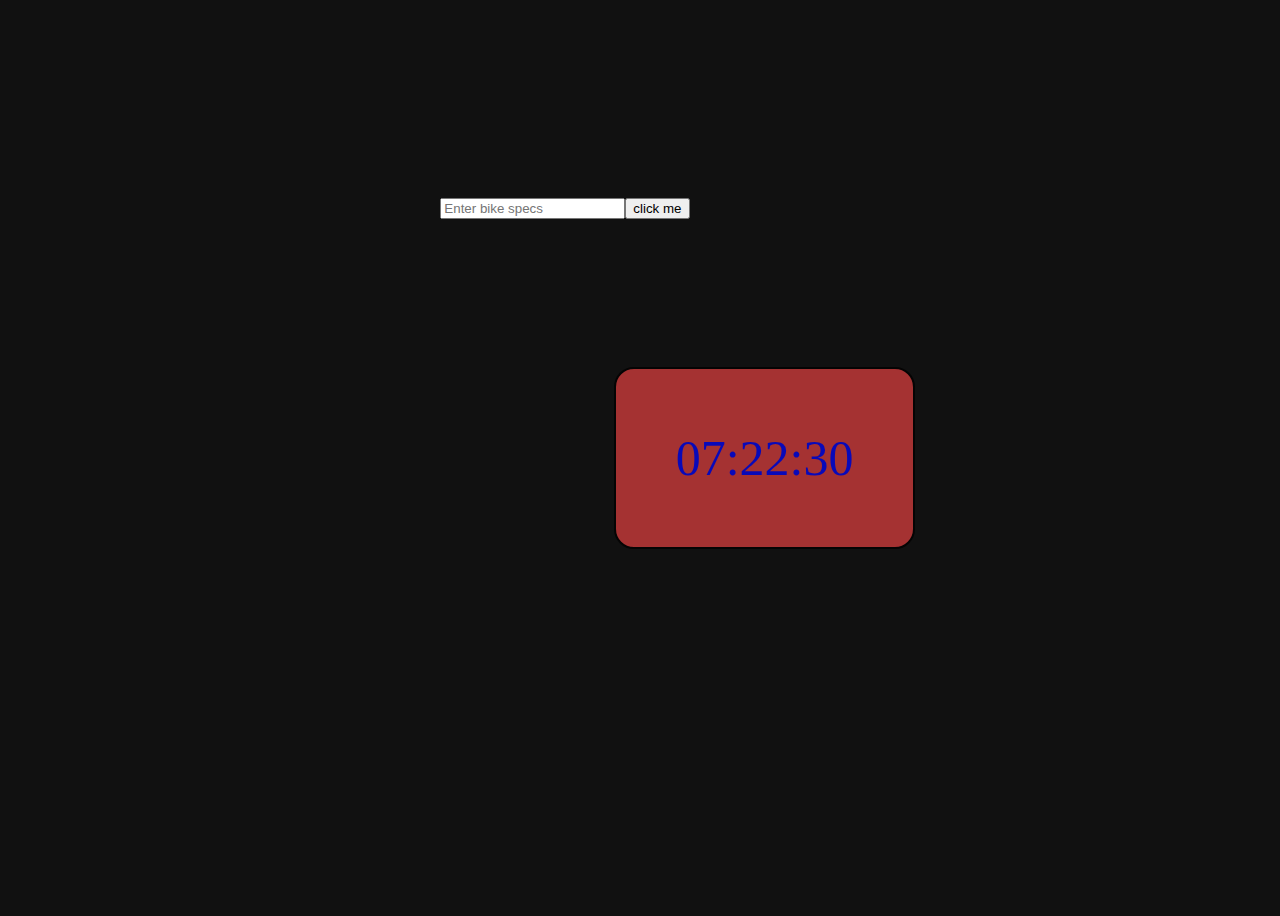
<file: Clock/index.html>
<!DOCTYPE html>
<html lang="en">
    <head>
        <title>Ditigal Clock</title>
        <meta charset="UTF-8">
        <meta name="viewport" content="width=device-width, initial-scale=1">
        <link href="style.css" rel="stylesheet">
    </head>
    <input id="bikeSpecs" type="text" placeholder="Enter bike specs">
    <button class="button" onclick="bikeInfo()">click me</button>
      <div>
       <p class="bikeSpecs"></p>
        </div>
    <body>
      

    </div>
    <div class="clock-container">
  <div id="time">00:00:00</div>
   </div>


  




 <script src="script.js"></script>
</body>
</html>
</file>
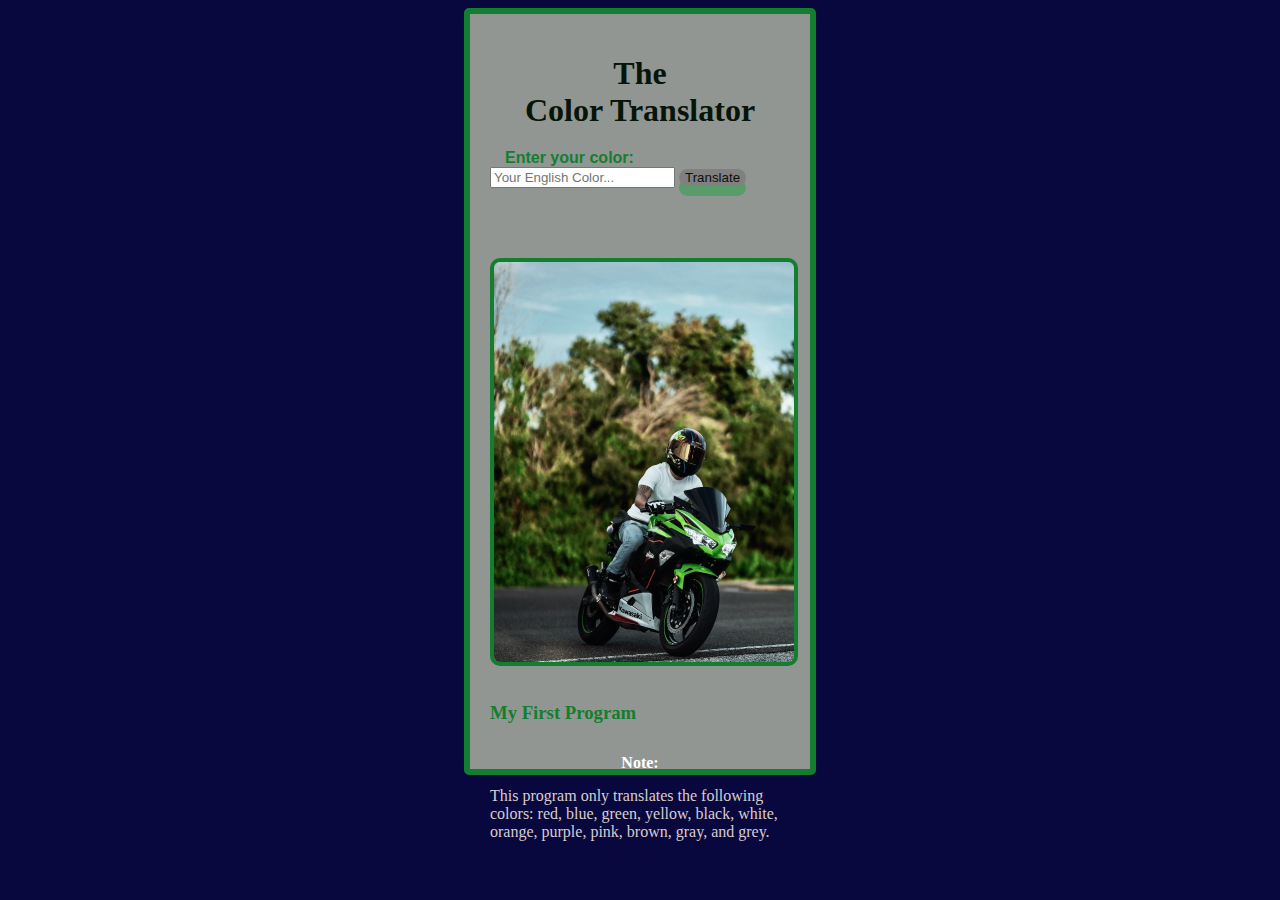
<file: colorTranslator/index.html>
<!DOCTYPE html>
<html lang="en">
    <head>
        <meta charset="UTF-8">
        <meta name="viewport" content="width=device-width, initial-scale=1.0">
        <title>Color Translator</title>
        <link rel="stylesheet" href="style.css">
    </head>
    <body>
        <div class="container">
            <h1>The <br> Color Translator</h1>
            <div class="input-container">
                <label class="text" for="englishColor">Enter your
                    color:</label><br>
                <input type="text" id="englishColor"
                    placeholder="Your English Color...">
                <button onclick="translateColor()">Translate</button>
            </div>
            <div>
                <img src="./media/meandbike.jpg" alt="Me and my bike">
            </div>

            <p id="translatedColor"></p>
            <h3 class="firstProgram">My First Program</h3>
            <p class="footerText">
                <div class="note">
                    <strong>Note:</strong>
                </div>
                <div class="footerText">
                    This program only translates the
                    following colors: red, blue, green, yellow, black, white,
                    orange, purple, pink, brown, gray, and grey.
                </p>

            </div>

            <script src="script.js"></script>
        </body>
    </html>
</file>
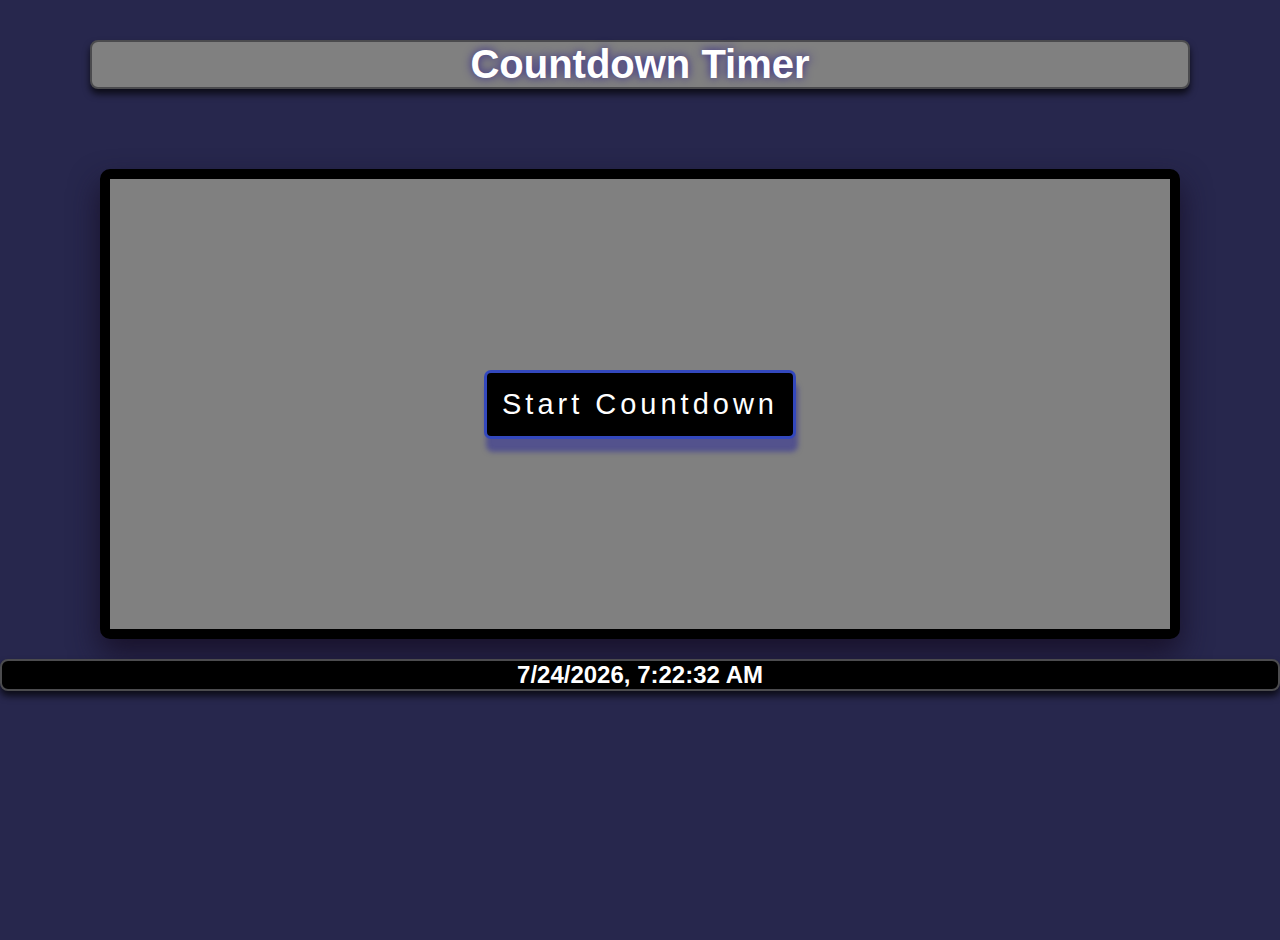
<file: CountDownImageArray/index.html>
<!DOCTYPE html>
<html lang="en">
    <head>
        <meta charset="UTF-8">
        <meta name="viewport" content="width=device-width, initial-scale=1.0">
        <link rel="stylesheet" type="text/css" href="styles.css">
        <title>Program 5 CountDown</title>
    </head>
    <h1 id="title">Countdown Timer</h1>
    <body>
        <div class="container">
            <button id="start">Start Countdown</button>
            <p id="timer"></p>
            <!-- container for the slideshow images; hidden until countdown finishes -->
            <div id="image-container" aria-hidden="true"></div>
        </div>

        <!-- the date display -->
        <div id="date"></div>

        <script src="script.js"></script>
    </body>
</html>
</file>
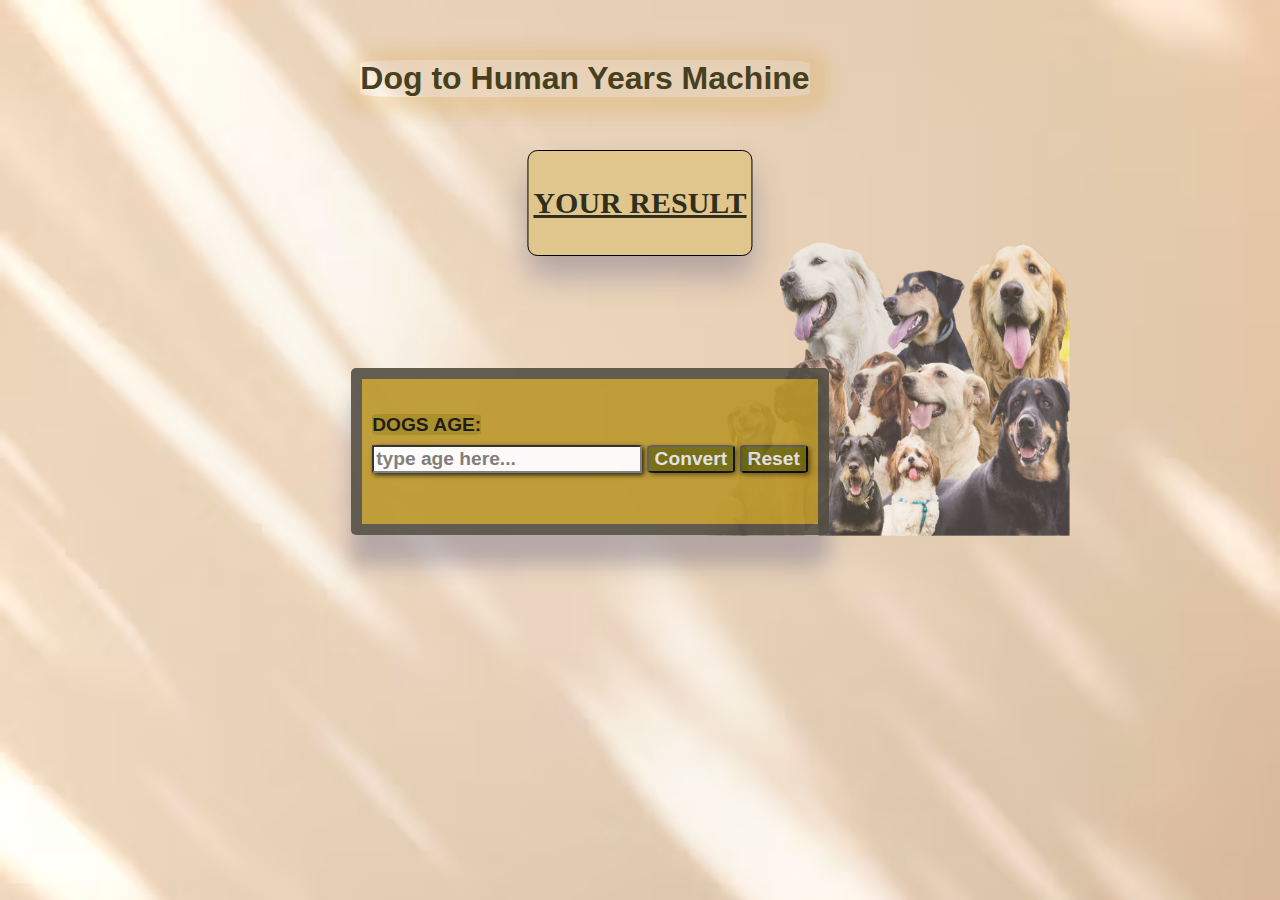
<file: dogToHumanYears/index.html>
<!DOCTYPE HTML>
<html lang="en">
  <head>
    <meta charset="utf-8">
    <meta name="viewport" content="width=device-width, initial-scale=1.0">
    <link rel="stylesheet" href="styles.css" />
    <title>Dog Age Converter</title>
  </head>
  <body>
    <header>
      <container>
        <h1>
          Dog to Human Years Machine
        </h1>
      </container>
    </header>
    <container class="inputButton">
      <label class="inputTitle" for="dogAge">DOGS AGE:<br></label>
      <input type="text" id="dogAge" name="dogAge"
        placeholder="type age here..." />
      <button class="button" onclick="dogToHum()">Convert</button>
      <button id="button" onclick="reset()">Reset</button>
    </container>
    <container>
      <div class="theResult">
        <p id="theResult">YOUR RESULT</p>
      </div>
    </container>
    <div>
      <img id="dogs" src="media/dogs.png" height="300" width="400" >
    </div>
    <script src="script.js"></script>
  </body>
</html>
</file>
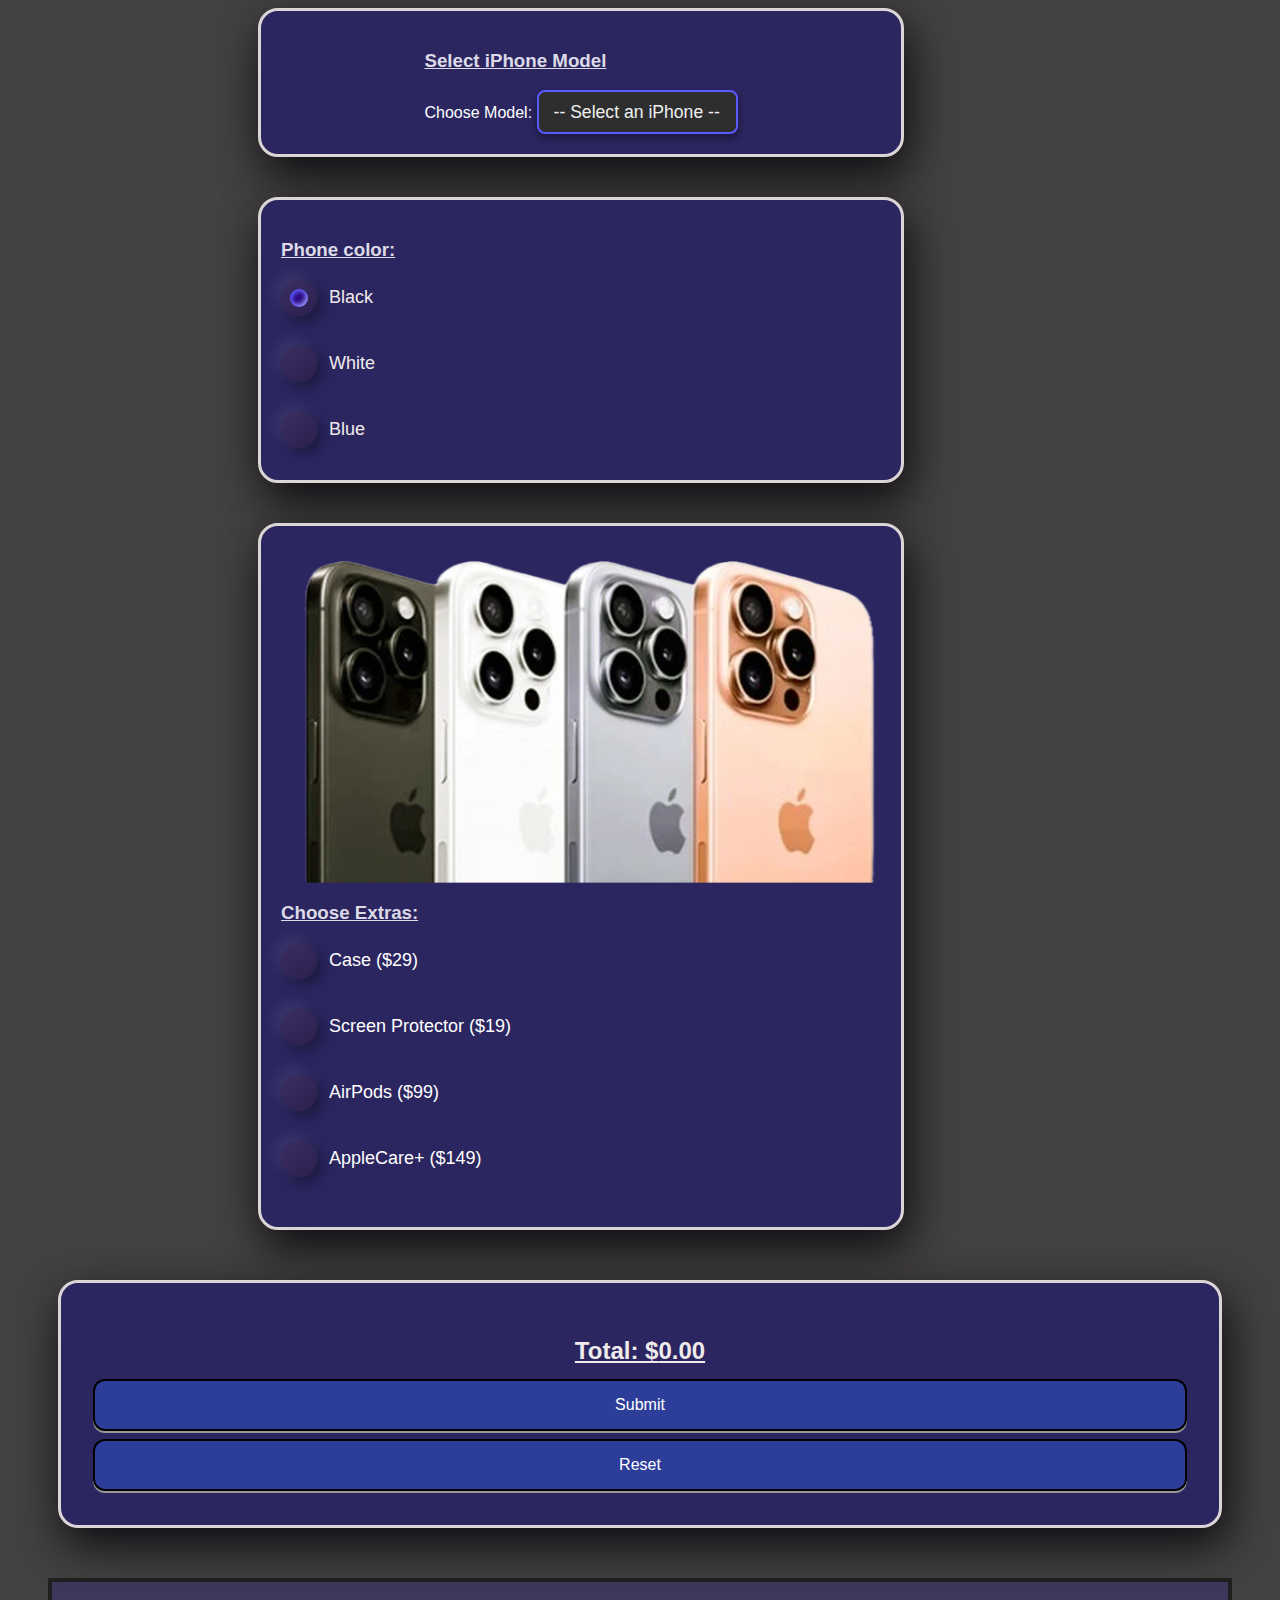
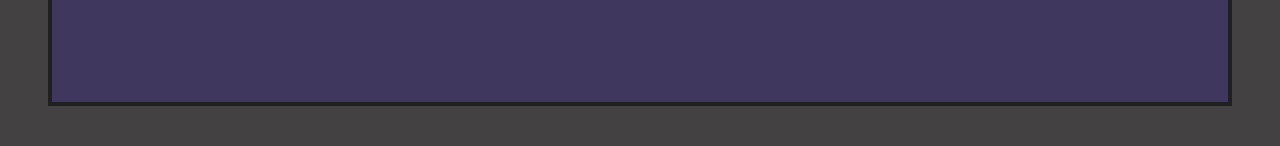
<file: iphoneMenuProgram/index.html>
<!DOCTYPE html>
<html lang="en">
<head>
  <meta charset="UTF-8">
  <title>iPhone Store</title>
  <link rel="stylesheet" href="styles.css">
</head>
<body>
    <div class="maincontainer">
<div class="container">
  <form id="iphoneForm">
    <!-- iPhone Models -->
    <h3>Select iPhone Model</h3>
    <label for="iphoneModel">Choose Model:</label>
    <select id="iphoneModel" name="iphoneModel">
      <option value="">-- Select an iPhone --</option>
      <option value="16">iPhone 16 ($1199)</option>
      <option value="15">iPhone 15 ($999)</option>
      <option value="13">iPhone 13 ($799)</option>
    </select>
  </div>
<div class="phone-color">
  <h3>Phone color:</h3>
  <label>
    <input type="radio" name="color" value="black" checked>
    <span class="bubble"></span>
    Black
  </label><br>
  <label>
    <input type="radio" name="color" value="white">
    <span class="bubble"></span>
    White
  </label><br>
  <label>
    <input type="radio" name="color" value="blue">
    <span class="bubble"></span>
    Blue
  </label>
</div>

</div>
<div class="container2">
    <img src="media/iphones2.png" alt="iPhone Image" width="600">
    <h3>Choose Extras:</h3>
    <label>
        <input type="checkbox" class="addon" value="29">
        <span class="bubble"></span>
        Case ($29)
    </label><br>
    <label>
        <input type="checkbox" class="addon" value="19">
        <span class="bubble"></span>
        Screen Protector ($19)
    </label><br>
    <label>
        <input type="checkbox" class="addon" value="99">
        <span class="bubble"></span>
        AirPods ($99)
    </label><br>
    <label>
        <input type="checkbox" class="addon" value="149">
        <span class="bubble"></span>
        AppleCare+ ($149)
    </label><br>
</div>

<div class="container3">
    <!-- Total -->
    <h3 class="totaltitle">Total: $<span id="total">0.00</span></h3>

    <!-- Buttons -->
    <button type="submit" id="btnsubmit">Submit</button>
    <button type="button" id="btnreset">Reset</button>

</div>   

    <!-- Validation message -->
    <div id="message"></div>
  </form>
  </div>

    <script src="script.js"></script>
</body>
</html>
</file>
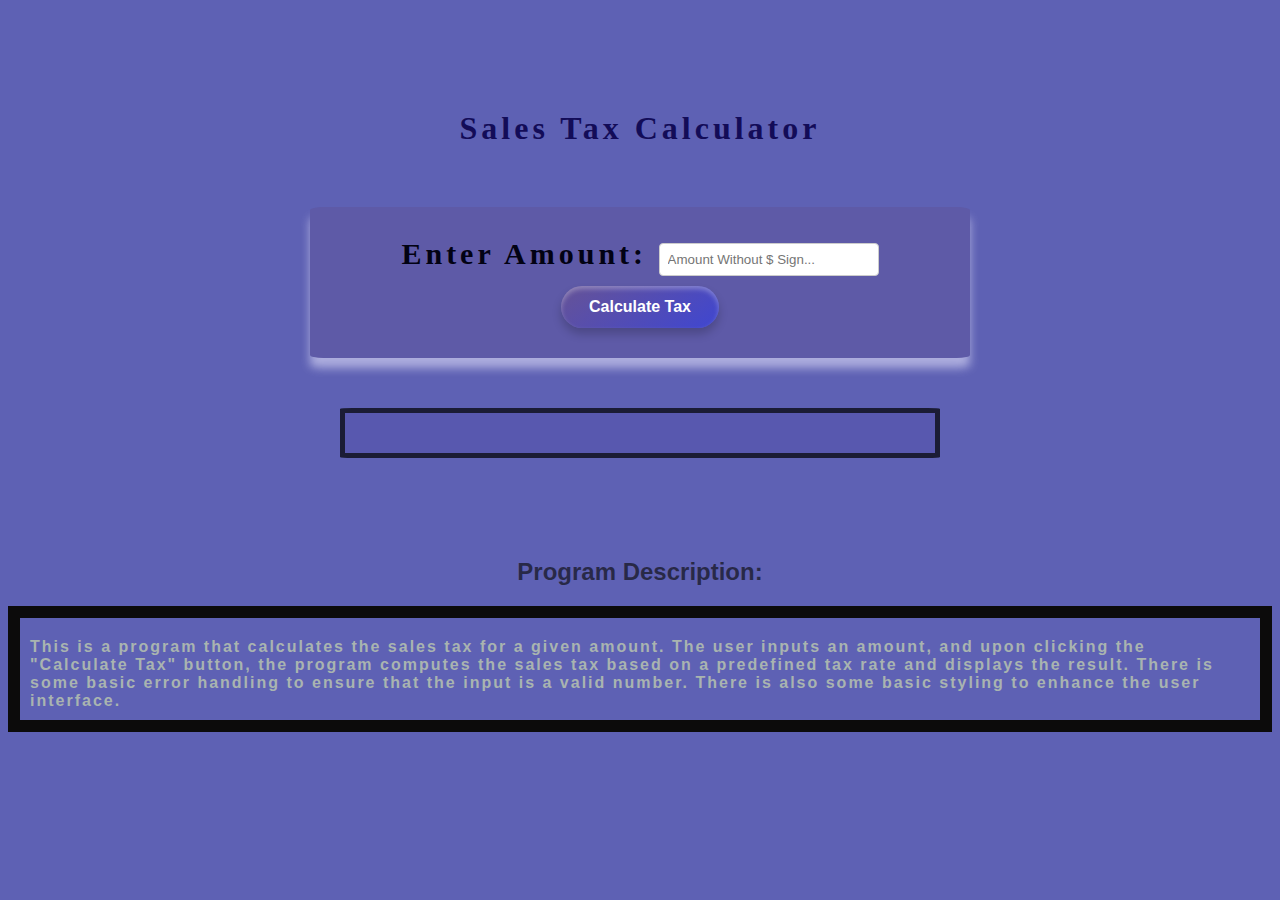
<file: salesTaxProgram/index.html>
<!DOCTYPE html>
<html lang="en">
    <head>
        <title>Sales tax Program</title>
        <meta charset="UTF-8">
        <meta name="viewport" content="width=device-width, initial-scale=1">
        <link href="styles.css" rel="stylesheet">
    </head>
    <header>
        <h1 class="title"3>Sales Tax Calculator</h1>
    </header>
    <body>
        <div class="inputContainer">
            <label>Enter Amount:
            <input type="text" id="amount" placeholder="Amount Without $ Sign..." />
            
            </label>
            <button id="calculate" onclick="calculateTax()">Calculate Tax</button>
        </div>
        <div class="outputContainer">
            <p class="output" id="output">

            </p>
        </div>
        <div>
            <h2> Program Description:</h2>
            <p class="description">
                This is a program that calculates the sales tax for a given amount.     
                The user inputs an amount, and upon clicking the "Calculate Tax" 
                button, the program computes the sales tax based on a predefined tax rate and displays the result.
                There is some basic error handling to ensure that the input is a valid number.
                There is also some basic styling to enhance the user interface.
            </p>
        </div>
    <script src="script.js"></script>
    </body>
</html>
</file>
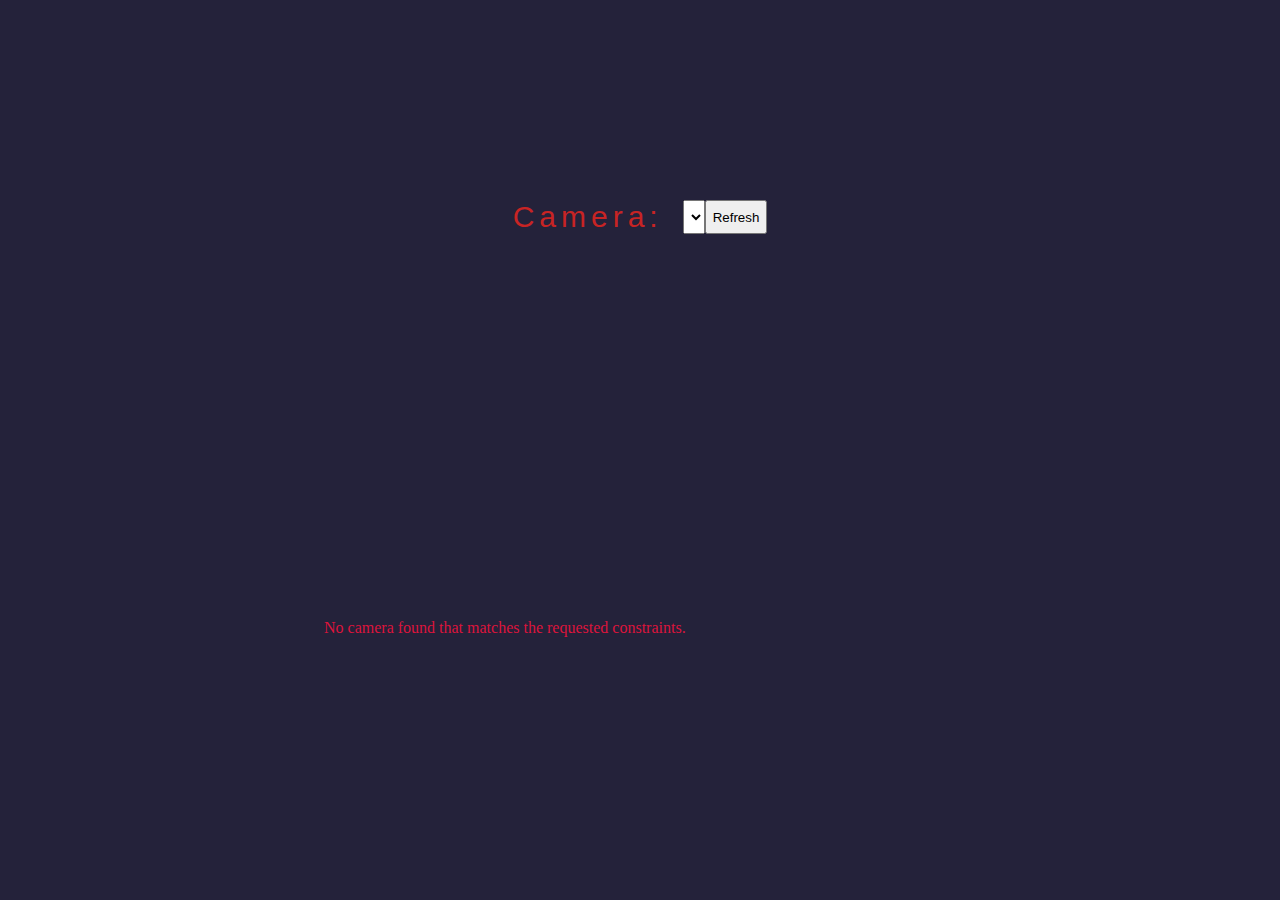
<file: VideoFeed/index.html>
<!DOCTYPE html>
<html lang="en">
    <head>
        <title></title>
        <meta charset="UTF-8">
        <meta name="viewport" content="width=device-width, initial-scale=1">
        <link href="styles.css" rel="stylesheet">
        <title>Video Feed</title>
    </head>
    <body>
           <div class="controls">
            <label id="text" for="videoSource">Camera:</label>
            <select id="videoSource"></select>
            <button id="refreshDevices" type="button">Refresh</button>
        </div>
        <div class="camera-container">
        <div class="camera">
            <video id="camerafeed" autoplay playsinline muted></video>
            <div id="errorMsg" class="error-msg" aria-live="polite"></div>
        </div>
        </div>

     

        <script src="script.js"></script>
    </body>
</html>
</file>
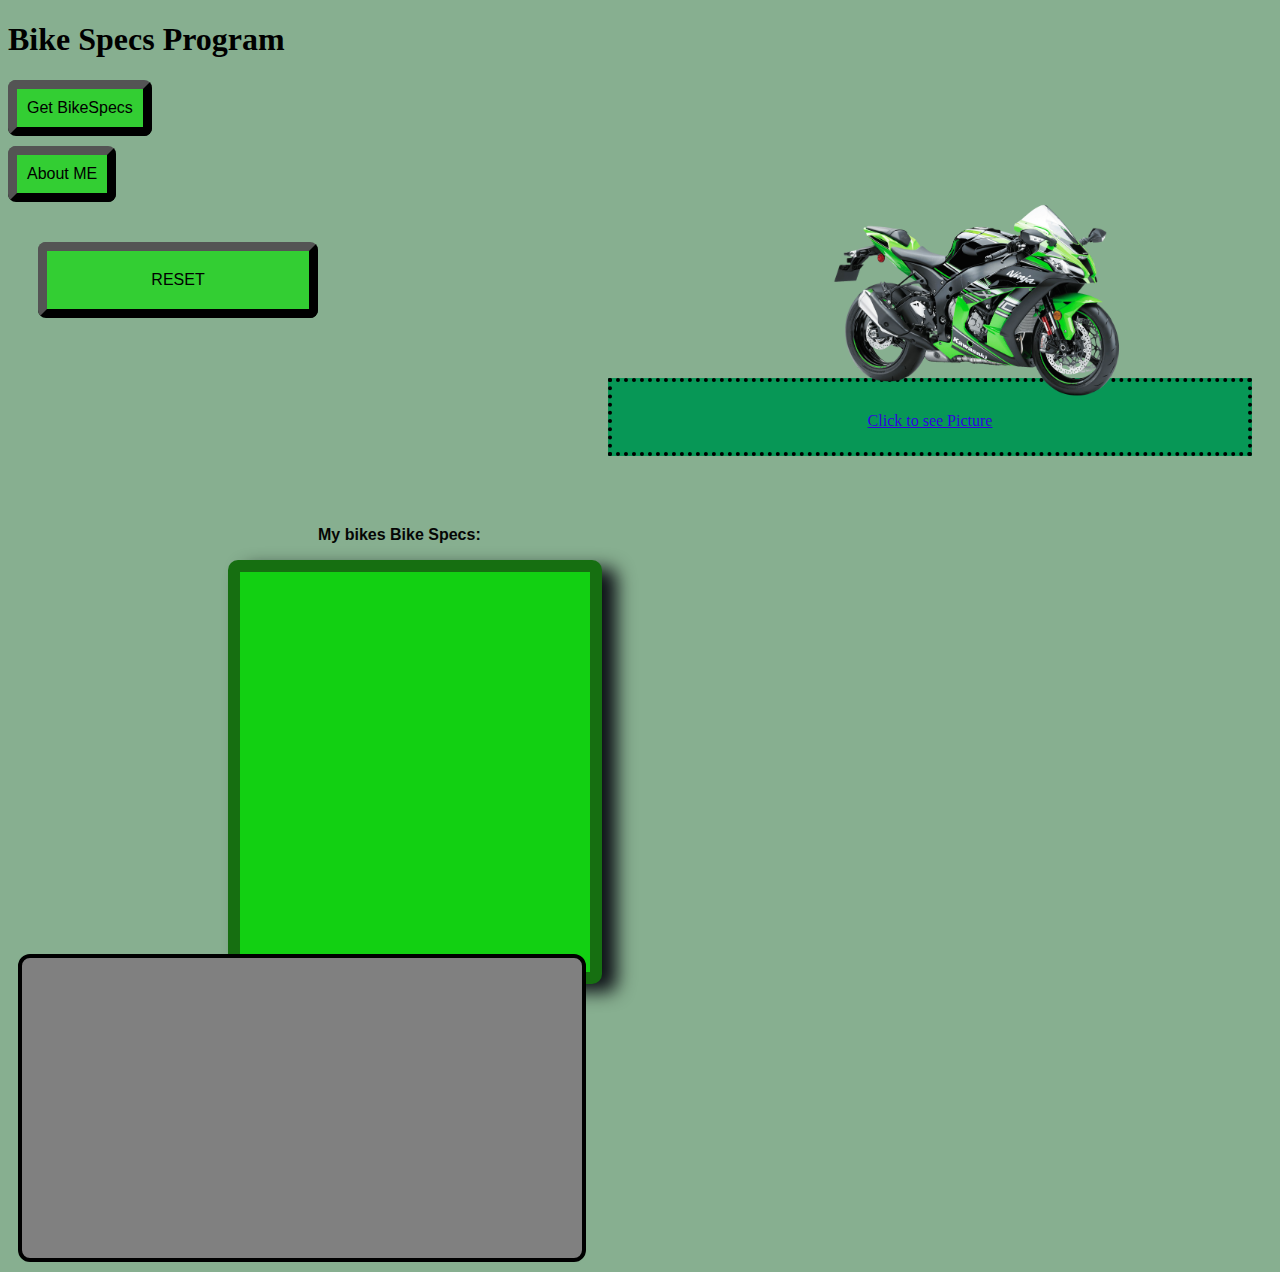
<file: ProgramPractice/program1/index.html>
<!DOCTYPE html>
<html lang="en">
    <head>
        <meta charset="UTF-8">
        <meta name="viewport" content="width=device-width, initial-scale=1.0">
        <link rel="stylesheet" href="styles.css">
        <title>ProgramPractice1</title>
    </head>
    <body>
        <h1>Bike Specs Program</h1>
        <p>

        </p>
        <div>
            <button onclick="getBikeSpecs()">Get BikeSpecs</button>
        </div>

        <div class="about-me-button">
            <button id="myInfo" onclick="getMyInfo()">About ME</button>
        </div>
        <div>
            <button class="resetButton" id="reset"
                onclick="resetDefault()">RESET</button>
        </div>
        <div id="bikeImage">
            <img src="media/bike.png" alt="bike width="200" height="200" />
        </div>

        <div class="pictureLink">
            <a class="linkText" href="./media/123_1.jpeg">Click to see
                Picture</a>
        </div>
        <div>
            <p class="text-by-button">My bikes Bike Specs:</p>
        </div>
        <div id="container" class="container"></div>
        <div id="about-me-container" class="about-me-container"></div>

        <script src="script.js"></script>
    </body>
</html>
<!-- improve the quality of the look of the page  -->
</file>
<file: Clock/style.css>
body {
      background: #111;
      color: #0f0;
      font-family: 'Courier New', monospace;
      display: flex;
      justify-content: center;
      align-items: center;
      height: 100vh;
    }
    #clock {
      font-size: 4em;
      letter-spacing: 0.1em;
      
    }
    .clock-container {
        border: 2px solid rgb(5, 4, 4);
        padding: 60px;
        border-radius: 20px;
        background-color: rgb(165, 50, 50);
        color: rgb(9, 9, 185);
        font-size: 50px;
        font-family: Georgia, 'Times New Roman', Times, serif;  
        display: inline-block;
        animation: bounceArc 3s ease-in-out infinite;
}

@keyframes bounceArc {
  0%   { transform: translateX(0) translateY(0); }
  25%  { transform: translateX(80px) translateY(-80px); }
  50%  { transform: translateX(40) translateY(40); }
  75%  { transform: translateX(-80px) translateY(-80px); }
  100% { transform: translateX(0) translateY(0); }
}
.button {
    position: relative;
    top: -250px;
    left: 6%;
  }
.textarea {
    position: relative;
    top: -400px;
}
.bikeSpecs {
    color: white;
}
#bikeSpecs {
    position: relative;
    top: -250px;
    left: 6%;
  }
</file>
<file: colorTranslator/style.css>
:root {
    --bg-color: rgb(8, 8, 63)
}

html, body {
    background: var(--bg-color);
}

.container {
    display: flex;
    flex-direction: column;
    max-width: 300px;
    height: 715px;
    margin: 0 auto;
    padding: 20px;
    border: 6px solid #137e30;
    border-radius: 5px;
    background-color: #929692;
}
h1 {
    text-align: center;
    color: #071509;
    margin-bottom: 20px;
}

img {
    max-width: 300px;
    margin-top: 70px;
    border: 4px solid #137e30;
    border-radius: 10px;
}
.text {
    color: rgb(138, 39, 6);
    font-weight: bold;
    margin-bottom: 10px;
    font-family: Arial, Helvetica, sans-serif;
}
button {
    color: #060706;
    background-color: grey;
    border-radius: 20px;
    border-width: 0px;
    box-shadow: #08a5326a 0px 10px 8px;
   }

   button:hover {
    background-color: black;
    color: white;
    box-shadow: #1011106a 10px 5px 10px ;
   }

    
.text {
    color:#137e30;
    font-weight: bold;
    margin-bottom: 10px;
    font-family: Arial, Helvetica, sans-serif;
}
button {
    color:#0d0f0e;
    background-color: grey;
    border-radius: 20px;
    border: 0;
    box-shadow: #08a5326a 0 10px;
}
.text {
    color:#137e30;
    font-weight: bold;
    margin-left: 15px;
    font-family: Arial, Helvetica, sans-serif;
}
.footerText {
   display: flex;
   flex-direction: column;
   align-items: center;
   margin-top: auto;
   padding-top: 10px;
   color: rgb(216, 205, 205); 
}
.firstProgram {
    display: flex;
    margin-top: auto;
   color: #137e30;
   text-align: center;
}
.note {
    display: flex;
    justify-content: center;
    font-weight: bold;
    margin-top: -20px;
    padding: 5px;
    color: white;
}
</file>
<file: CountDownImageArray/styles.css>
body, html {
  height: 100%;
  margin: 0;
  background-color: rgb(39, 39, 77);
}
/* styling the count down box */
.container {
  display: flex;
  justify-content: center; 
  align-items: center;     
  height: 50vh;
  margin-top: 80px; 
  margin-left: 100px ;
  margin-right: 100px;
  border-radius: 10px;
  border: 10px solid black;
  background-color: grey;
  box-shadow: 0 15px 30px rgba(23, 16, 39, 0.9);
}
button {
  background-color: black;
  color: white;
  font-family:'Gill Sans', 'Gill Sans MT', Calibri, 'Trebuchet MS', sans-serif;
  letter-spacing: 4px;
  padding: 15px;
  border: 3px solid rgb(51, 72, 189);
  border-radius: 7px;
  font-size: 29px;
  box-shadow: 2px 13px 5px rgba(37, 35, 153, 0.5);
} 

button:hover {
  background-color: rgb(51, 72, 189);
  cursor: pointer;
}
button:active {
  box-shadow: 1px 5px 2px rgba(37, 35, 153, 0.5);
  transform: translateY(4px);
}

#title {
  text-align: center;
  color: white;
  font-family: 'Trebuchet MS', 'Lucida Sans Unicode', 'Lucida Grande', 'Lucida Sans', Arial, sans-serif;
  text-shadow: 0 0 10px #302388;
  font-size: 40px;
  margin-top: 40px;
  background-color: grey;
  margin-left: 90px;
  margin-right: 90px;
  border-radius: 8px;
  border: 2px solid rgb(75, 75, 78);
  box-shadow: 0 5px 7px rgba(2, 2, 2, 0.7);
}
/* styling the date box */
#date {
  text-align: center;
  font-size: 24px;
  font-weight: bold;
  font-family: Arial, sans-serif;
  margin-top: 20px;
  color: white;
  background-color: black;
  border-radius: 8px;
  border: 2px solid rgb(75, 75, 78);
  box-shadow: 0 5px 7px rgba(2, 2, 2, 0.7);
}
#timer {
  color: rgb(4, 1, 9);
  text-shadow: 0 0 15px #302388;
  font-size: 100px;
  font-weight: bold;
  font-family: 'Trebuchet MS', 'Lucida Sans Unicode', 'Lucida Grande', 'Lucida Sans', Arial, sans-serif;
}

/* slideshow image container - hidden by default */
#image-container {
  width: 100%;
  height: 100%;
  display: none; /* show when countdown ends */
  justify-content: center;
  align-items: center;
}

#image-container img {
  max-width: 100%;
  max-height: 100%;
  object-fit: contain;
  display: block;
  margin: 0 auto;
}

/* so the text stays in the box when view on a phone */
@media (max-width: 480px) {
  #timer {
    font-size: 6vw; 
  }
  #title {
    font-size: 8vw; 
  }
}
</file>
<file: dogToHumanYears/styles.css>
html, body{
    height: 100%;
    margin: 0;
}
body {
    /* background-color: rgb(7, 8, 9); */
    background-image: url("./media/white-tan.jpg");
    font-family: Arial, Helvetica, sans-serif;
    display: flex;
    flex-direction: column;
    align-items: center;  
    background-size: cover; 
    background-repeat: no-repeat; 
    background-attachment: fixed;
    min-height: 100vh; 

}
#dogs {
    position: relative;
    right: -230px;
    bottom: 299px;
    z-index: -1;
    
    
}



.theResult {
    position: absolute;   
    top: 150px;            
    left: 50%;            
    transform: translateX(-50%); 
    border: 1px solid black;
    border-radius: 10px;
    padding: 5px;
    background-color: rgb(224, 198, 140);
    box-shadow: 0px 20px 30px rgba(114, 110, 135, 0.466);
    color: rgb(47, 47, 32);
    text-decoration: underline;
    font-weight: bold;
    font-family: 'Times New Roman', Times, serif;
    font-size: 30px;
    transition: ease-in 2s;
}

.inputButton {
    box-shadow: 0px 30px 20px rgba(114, 110, 135, 0.466);
    border-radius: 5px;
    border: 11px solid rgba(78, 76, 71, 0.961);
    padding: 35px 10px 10px 10px;
    margin-right: 300px;
    margin-left: 200px;
    margin-top: 250px;
    background-color: rgb(187, 151, 42);
    font-family: 'Lucida Sans', 'Lucida Sans Regular', 'Lucida Grande', 'Lucida Sans Unicode', Geneva, Verdana, sans-serif;
    height: 100px;
    opacity: 90%;
}
img {
    opacity: 70%;;
}

h1 {
    font-family:Verdana, Geneva, Tahoma, sans-serif;
    text-align: center;
    color: rgb(70, 64, 30);
    max-width: 500px;
    margin-left: 220px;
    background-color: rgba(241, 237, 230, 0);
    margin-right: 330px;
    border-radius: 10%;
    margin-top: 60px;
    box-shadow: 2px 3px 15px 15px rgba(207, 145, 12, 0.17);
    animation: titleMove 4s alternate infinite;
}
.inputTitle {
    font-weight: bold;
    color: rgb(9, 9, 10);
    font-size: larger;
    background-color: rgba(160, 133, 26, 0.882);
    border-radius: 9%;
    

}

#dogAge {
    margin-top: 9px;
    color: rgba(4, 4, 5, 0.934);
    font-weight: bold;
    font-size: larger;
    border-radius: 2%;
    box-shadow: 2px 2px 5px rgba(0, 0, 0, 0.9);
    font-family: Arial, Helvetica, sans-serif;
}
/* added button hover/transition effect */
button {
    color:rgba(232, 232, 239, 0.976);
    background-color: rgb(108, 103, 9);
    box-shadow: 2px 2px 5px rgba(0, 0, 0, 0.5);
    font-weight: bold;
    font-size: 1.2rem;
    border-radius: 8%;
}
button:hover {
    font-family:'Trebuchet MS', 'Lucida Sans Unicode', 'Lucida Grande', 'Lucida Sans', Arial, sans-serif;
    background-color: rgb(235, 235, 243);
    color: blue;
    transition: 1s;
}
/* animation for title */
   @keyframes  titleMove {
       0% {
           transform: rotate(180deg)
       }
       25% {
           transform: translate(-70%, -70%);
       }
       25% {
           transform: rotate(180deg)
       }
       25% {
           transform: translate(-70%, -70%);
       }

       100% {
           transform: translate(70%, 20%);
       }
   };
</file>
<file: iphoneMenuProgram/styles.css>
body {
    background-color: rgb(67, 65, 65);
    font-family: Arial, sans-serif;
   }
   .container {
       display: flex;
       justify-content: center;
       color: white;
       max-width: 600px;    
       margin-left: 250px;
       padding: 20px;
       background-color: #2b2660;
       box-shadow:5px 17px 45px rgb(13, 11, 16);
       border: 3px solid rgb(219, 213, 213);
       border-radius: 20px;
   }
   .container2 {
       display: flex;
       flex-direction: column;
       background-color: #2b2660;
       color: white;
       max-width: 600px;    
       margin-top: 40px;
       margin-left: 250px;
       padding: 20px;
       background-color: #2b2660;
       box-shadow:5px 17px 45px rgb(13, 11, 16);
       border: 3px solid rgb(219, 213, 213);
       border-radius: 20px;
   }
   .container2 label {
    display: flex;
    align-items: center;
    gap: 12px;
    cursor: pointer;
    margin-bottom: 12px;
    font-size: 18px;
-webkit-user-select: none; /* Safari 3+, iOS 3+ */
-ms-user-select: none;     /* IE10+ */
user-select: none;

    transition: transform 0.2s ease;
}

/* Hide native checkbox */
.container2 input[type="checkbox"] {
    display: none;
}

/* Bubble style */
.container2 .bubble {
    width: 36px;
    height: 36px;
    border-radius: 50%;
    background: linear-gradient(145deg, #3b2e60, #2b1f50);
    box-shadow: 5px 5px 15px rgba(0,0,0,0.4), -5px -5px 15px rgba(255,255,255,0.1);
    position: relative;
    transition: all 0.3s ease;
}

/* Check mark effect when checked */
.container2 input[type="checkbox"]:checked + .bubble::after {
    content: "✓";
    color: #7a7aff;
    font-size: 20px;
    font-weight: bold;
    position: absolute;
    top: 50%;
    left: 50%;
    transform: translate(-50%, -50%) scale(1);
    animation: pop 0.2s ease forwards;
}

/* Hover effect: bubble pops slightly */
.container2 label:hover .bubble {
    transform: scale(1.1) translateY(-2px);
    box-shadow: 6px 6px 18px rgba(0,0,0,0.5), -6px -6px 18px rgba(255,255,255,0.15);
}

/* Click animation for checkbox */
@keyframes pop {
    0% { transform: translate(-50%, -50%) scale(0.8); }
    50% { transform: translate(-50%, -50%) scale(1.2); }
    100% { transform: translate(-50%, -50%) scale(1); }
}

    .container3 {
         display: flex;
        flex-direction: column;
         justify-content: center;
         color: white;
         margin: 50px;
         padding: 30px;
         background-color: #2b2660;
         border: 3px solid rgb(219, 213, 213);
         border-radius: 20px;
         box-shadow:5px 17px 45px rgb(13, 11, 16);
    }
    h3  {
        color: rgb(219, 218, 230);
        text-decoration: underline;
    }
.dropdown-container {
  display: flex;
  justify-content: center;
  margin-top: 50px;
}

select {
  background-color: #2e2e2e; /* dark gray background */
  color: #f0f0f0; /* light text */
  font-size: 1.1rem;
  padding: 10px 15px;
  border: 2px solid #5a5aff; /* blue accent border */
  border-radius: 8px;
  box-shadow: 0 4px 8px rgba(0, 0, 0, 0.4);
  cursor: pointer;
  appearance: none; /* hides the default arrow on most browsers */
  outline: none;
  transition: all 0.3s ease;
}

/* Hover effect */
select:hover {
  background-color: #3a3a3a;
  border-color: #7a7aff;
  transform: scale(1.05);
}

/* When user clicks or focuses */
select:focus {
  border-color: #a0a0ff;
  box-shadow: 0 0 10px rgba(160, 160, 255, 0.6);
}




    .phone-color {
        display: flex;
        flex-direction: column;
        color: rgb(240, 235, 235);
        max-width: 600px;    
        margin-top: 40px;
        margin-left: 250px;
        padding: 20px;
        background-color: #2b2660;
        box-shadow:5px 17px 45px rgb(13, 11, 16);
        border: 3px solid rgb(219, 213, 213);
        border-radius: 20px;
    }
    .phone-color label {
  display: flex;
  align-items: center;
  gap: 12px;
  cursor: pointer;
  margin-bottom: 12px;
  font-size: 18px;
  user-select: none;
  transition: transform 0.2s ease;
}

/* Hide the native radio button */
.phone-color input[type="radio"] {
  display: none;
}

/* Bubble styling */
.phone-color .bubble {
  width: 36px;
  height: 36px;
  border-radius: 50%;
  background: linear-gradient(145deg, #3b2e60, #2b1f50);
  box-shadow: 5px 5px 15px rgba(0,0,0,0.4), -5px -5px 15px rgba(255,255,255,0.1);
  position: relative;
  transition: all 0.3s ease;
}

/* Inner dot when selected */
.phone-color input[type="radio"]:checked + .bubble::after {
  content: "";
  position: absolute;
  top: 50%;
  left: 50%;
  transform: translate(-50%, -50%);
  width: 18px;
  height: 18px;
  border-radius: 50%;
  background: #2c0781;
  box-shadow: inset 2px 2px 5px #5a5aff, inset -2px -2px 5px #a0a0ff;
}

/* Hover effect: bubble pops up slightly */
.phone-color label:hover .bubble {
  transform: scale(1.1) translateY(-2px);
  box-shadow: 6px 6px 18px rgba(0,0,0,0.5), -6px -6px 18px rgba(255,255,255,0.15);
}

/* Click animation */
.phone-color input[type="radio"]:checked + .bubble {
  animation: pop 0.2s ease forwards;
}

@keyframes pop {
  0% { transform: scale(1); }
  50% { transform: scale(1.2); }
  100% { transform: scale(1); }
}


    .totaltitle {
        position: inherit;
        text-align: center;
        color: rgb(240, 235, 235);
        font-size: 24px;
        margin-bottom: 10px;
    }
    #btnsubmit {
        background-color: #2c3e99; /* Green */
        border: none;
        color: white;
        padding: 15px 32px;
        text-align: center;
        text-decoration: none;
        display: inline-block;
        font-size: 16px;
        margin: 4px 2px;
        cursor: pointer;
        border: 2px solid black;
        border-radius: 12px;
        box-shadow: 0 2px #999;
    }
    #btnreset {
        background-color: #2c3e99; /* Green */
        border: none;
        color: white;
        padding: 15px 32px;
        text-align: center;
        text-decoration: none;
        display: inline-block;
        font-size: 16px;
        margin: 4px 2px;
        cursor: pointer;
        border: 2px solid black;
        border-radius: 12px;
        box-shadow: 0 2px #999;
    }
    #btnsubmit:hover {
        background-color: #45a049; /* Darker Green */
    }
    #btnreset:hover {
        background-color: #45a049; /* Darker Green */
    }
    #btnsubmit:active {
        background-color: #3e8e41;
        box-shadow: 0 5px #666;
        transform: translateY(14px);
    }
    #btnreset:active {
        background-color: #3e8e41;
        box-shadow: 0 5px #666;
        transform: translateY(14px);
    }
    #message {
        display: flex;
        margin: 40px;
        padding: 60px;
        border: 4px solid  black;
        font-weight: bold;
        font-size: 20px;
        background-color: rgb(61, 46, 121);
        opacity: 50%;
    }
</file>
<file: salesTaxProgram/styles.css>
html {
    font-family: Arial, sans-serif;
    background-color: rgb(94, 97, 180);
    margin: 0;
    padding: 0;
}
h2 {
    color: white;
    display: flex;
    justify-content: center;
    margin-top: 100px;
}
.title {
    display: flex;
    justify-content: center;
    margin-top: 60px;
    padding-top: 50px;
    color: rgb(19, 12, 88);
    font-family: Cambria, Cochin, Georgia, Times, 'Times New Roman', serif;
    font-weight: bold;
    letter-spacing: 4px;
}
#amount {
    width: 220px;
    max-width: 100%;
    box-sizing: border-box;
    padding: 8px;
    border: 1px solid #ccc;
    border-radius: 4px;
}

.inputContainer {
    display: flex;
    justify-content: center;
    align-items: center;
    flex-wrap: wrap;
    gap: 10px;
    margin-top: 60px;
    margin-left: auto;
    margin-right: auto;
    max-width: 600px;
    width: 90%;
    padding: 30px;
    background-color: rgb(94, 90, 167);
    box-shadow: 0 10px 10px rgba(192, 192, 232, 0.8);
    border-radius: 2%;
    color: rgb(2, 2, 19);
    font-size: 30px;
    font-family: Cambria, Cochin, Georgia, Times, 'Times New Roman', serif;; 
    font-weight: bold;
    letter-spacing: 4px;
}
.outputContainer {
    display: flex;
    justify-content: center;
    margin-top: 50px;
    border: 5px solid black;
    border-radius: 2%;
    margin-left: auto;
    margin-right: auto;
    max-width: 600px;
    width: 90%;
    padding: 20px;
    background-color: rgba(81, 76, 170, 0.559);
    opacity: 70%;
    box-sizing: border-box;
    overflow-wrap: break-word;
    word-wrap: break-word;
    word-break: break-word;
}
.outputContainer p {
    font-size: 24px;
    color: rgb(252, 251, 251);
    font-family: Cambria, Cochin, Georgia, Times, 'Times New Roman', serif;
    letter-spacing: 4px;
    font-family:'Lucida Sans', 'Lucida Sans Regular', 'Lucida Grande', 'Lucida Sans Unicode', Geneva, Verdana, sans-serif;
    animation: textGlow 1s infinite alternate;
    margin: 0;
    padding: 0;
    max-width: 100%;
    text-align: center;
}
    /*  created an animation that makes the out 
text glow */
@keyframes  textGlow {
    from {
        text-shadow: 0 0 5px rgb(4, 4, 4), 0 0 10px rgb(247, 246, 250), 0 0 20px rgb(7, 9, 15);
    }
    to {
        text-shadow: 0 0 10px rgb(1, 1, 1), 0 0 60px rgb(238, 240, 242), 0 0 30px rgb(5, 5, 6);
    }
h1 {
    color: rgb(28, 139, 71);
    display: flex;
    justify-content: center;
    margin-top: 100px;
    padding-top: 100px;
}
}
button {
  background: linear-gradient(145deg, #665396, #3f46d1);
  color: white;
  padding: 12px 28px;
  border: none;
  border-radius: 999px; /* full rounded corners = bubble shape */
  font-size: 16px;
  font-weight: 600;
  cursor: pointer;
  box-shadow: 
    0 6px 10px rgba(0, 0, 0, 0.2), /* outer shadow */
    inset 0 3px 5px rgba(255, 255, 255, 0.3); /* inner glow for soft depth */
  transition: all 0.25s ease;
}

button:hover {
  transform: translateY(-2px);
  box-shadow: 
    0 8px 14px rgba(0, 0, 0, 0.25),
    inset 0 3px 5px rgba(255, 255, 255, 0.4);
}

button:active {
  transform: translateY(0);
  box-shadow:
    inset 0 4px 6px rgba(0, 0, 0, 0.25);
}


h2, p {
    color: rgba(13, 12, 15, 0.671);
    display: flex;
    justify-self: center;
    overflow: wrap;
}
.description {
    display: flex;
    justify-content: center;
    margin-top: 20px;
    padding-top: 20px;
    padding-bottom: 10px;
    padding-left: 10px;
    padding-right: 10px;
    color: rgb(169, 180, 176);
    font-family: 'Segoe UI', Tahoma, Geneva, Verdana, sans-serif;
    font-weight: bold;
    letter-spacing: 2px;
    border: 12px solid rgb(12, 11, 11);
}
</file>
<file: VideoFeed/styles.css>
body {
  background-color: rgb(36, 34, 58);
}
.camera {
  width: 50%;
  height: 50%;
  object-fit: cover;
  border-radius: 20px;
}

#camerafeed {
  width: 100%;
  height: 100%;
  display: block;
  object-fit: cover;
  border-radius: 20px;
}
#text {
  color: rgb(200, 36, 36);
  margin-right: 20px;
  font-size: 30px;
  font-family:Impact, Haettenschweiler, 'Arial Narrow Bold', sans-serif;
  letter-spacing: 5px;
}

.error-msg {
  color: crimson;
  margin-top: 8px;
}

.controls {
display: flex;
justify-content: center;
justify-items: center;
margin: 200px;
margin-bottom: -180px;
}
.camera-container {
  display: flex;
  justify-content: center;
  align-items: center;
  min-height: 60vh;
  flex-direction: column;
  min-height: 60vh;
  margin-top: 25vh;
}

@media (max-width: 600px) {
  .camera {
    width: 100%;
    height: auto;
  }
  #camerafeed {
    height: 300px;
  }
}
</file>
<file: ProgramPractice/program1/styles.css>
html, body {
    background: rgb(135, 175, 144);
}
.container {
    height: 400px;
    width: 350px;
    margin-left: 220px;
    border-radius: 10px;
    box-shadow:15px 8px 18px rgba(0, 0, 10, 0.9);
    background-color: rgb(18, 208, 18);
    border-width: 12px;
    border-style: solid;
    border-color: rgba(25, 14, 16, 0.5);
}
.container p {
    padding: 10px;
    font-size: 1.2em;
    text-align: center;
}
.container h2 {
    padding: 10px;
    font-size: 1.5em;
    text-align: center;
    font-family: system-ui, -apple-system, BlinkMacSystemFont, 'Segoe UI', Roboto, Oxygen, Ubuntu, Cantarell, 'Open Sans', 'Helvetica Neue', sans-serif;
}
.about-me-container {
    height: 300px;
    width: 550px;
    padding-left: 10px;
    margin-left: 10px;
    margin-top: -30px;
    margin-bottom: 10px;
    border-radius: 12px;
    border-color: black;
    border-style: solid;
    border-width: 4px;
    background-color: grey;
    z-index: 1000;
    font-family: 'Trebuchet MS', 'Lucida Sans Unicode', 'Lucida Grande', 'Lucida Sans', Arial, sans-serif;

}
.about-me-container a {
    margin-bottom: 40px;
    padding-bottom: 40px;
}
.text-by-button {
    color: rgb(5, 6, 5);
    font-family: 'Trebuchet MS', 'Lucida Sans Unicode', 'Lucida Grande', 'Lucida Sans', Arial, sans-serif;
    font-weight: bold;
    padding-left: 310px;
}
button {
    background-color: rgb(51, 206, 51);
    border-radius: 8px;
    border-width: 9px;
    padding: 10px;
    font-size: 1em;
    cursor: pointer;
}
button:hover {
    background-color: green;
    color: white;
}
.resetButton {
    margin-top: 40px;
    margin-left: 30px;
    width: 280px;
    padding: 20px;
}
.resetButton:hover {
    color: white;
    font-weight: bold;
    font-family: 'Franklin Gothic Medium', 'Arial Narrow', Arial, sans-serif;
    background-color: rgb(120, 5, 5);
}
.about-me-button {
    margin-top: 10px;
}
.pictureLink {
    text-align: center;
    margin-top: 60px;
    margin-left: 600px;
    margin-right: 20px;
    margin-bottom: 70px;
    padding-top: 30px;
    background-color: rgb(7, 151, 86);
    height: 40px;
    border: 4px dotted black;
    }
    .linkText {
        color: rgb(47, 4, 221);
    } 
    .linkText:hover {
        color: rgb(86, 4, 18);
    }  
    #bikeImage {
        position: absolute;
        left: 830px;
        top: 200px;
        
    }
</file>
